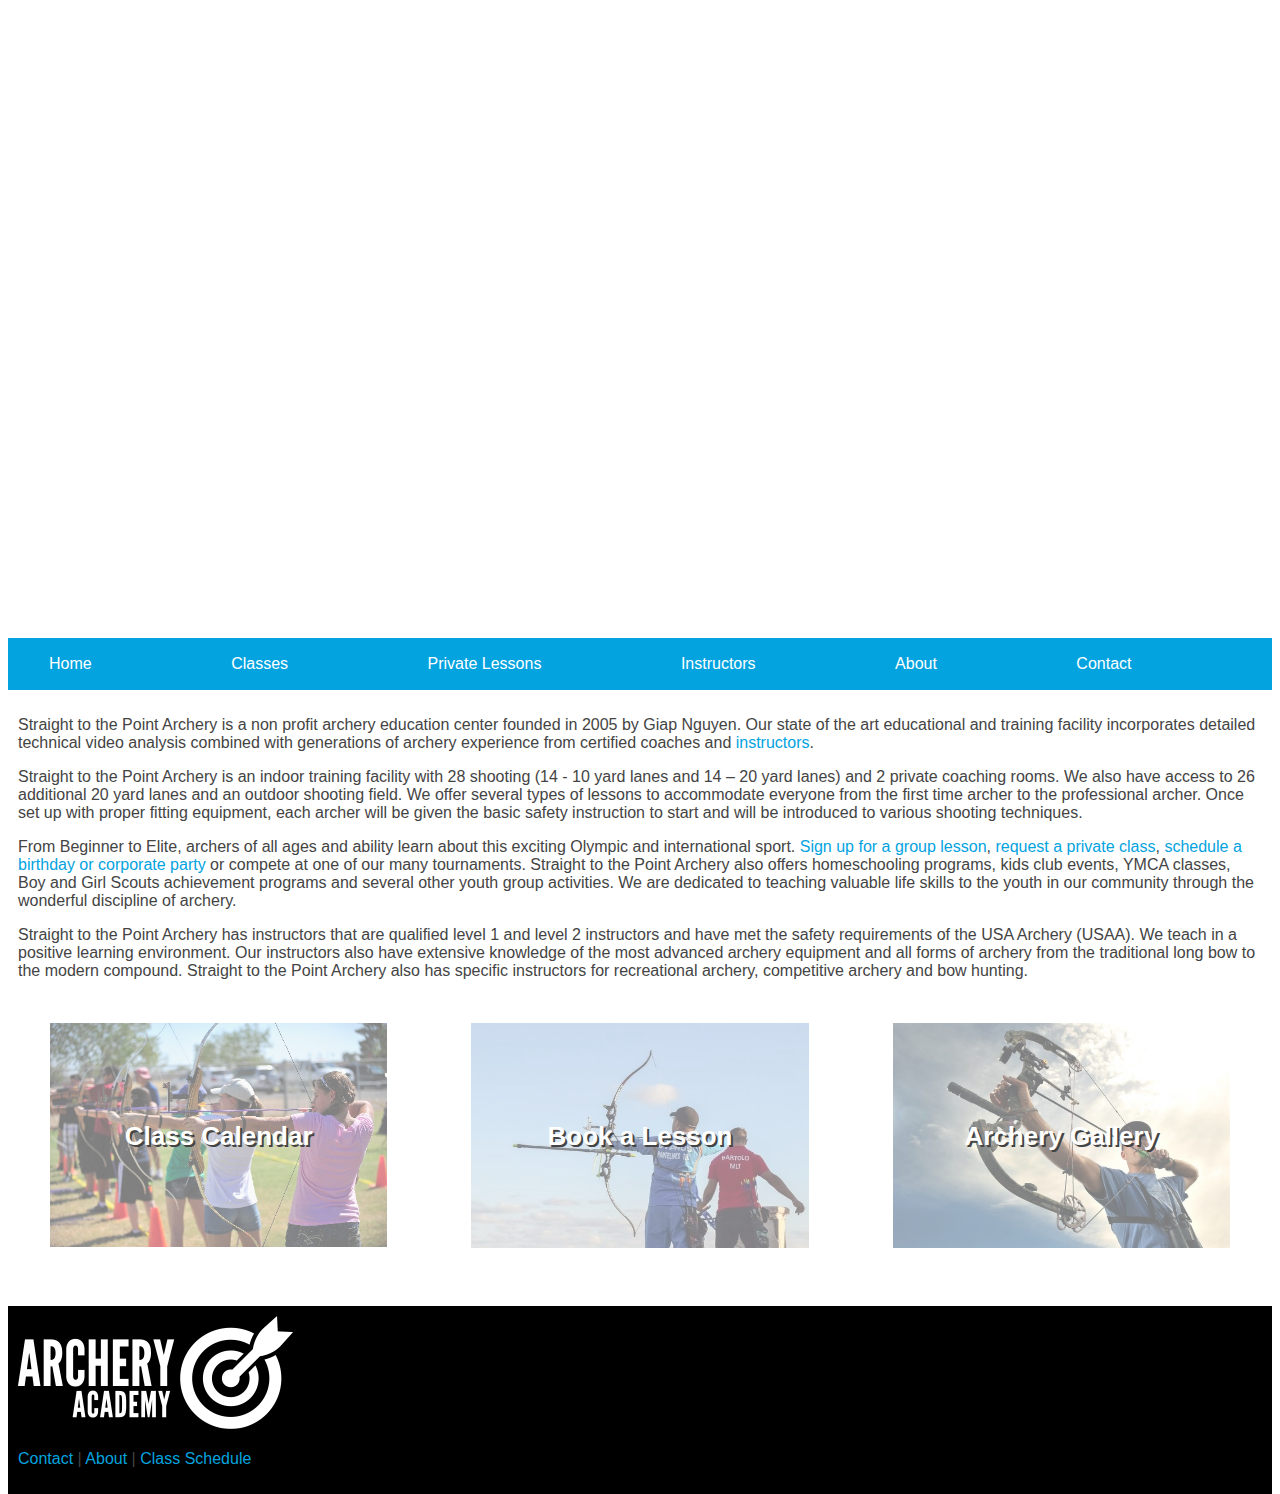
<file: index.html>
<!DOCTYPE html>

  <html lang="en">

    <head>
      <meta charset="utf-8">
      <title>Archery Academy</title>
      <link rel="stylesheet" type="text/css"
      href="styles/styles.css">
    </head>

    <body>

      <header class="hero-image">
        <div class="hero-text">
          <h1>Archery Academy</h1>
        </div>
      </header>

      <nav>
        <header>
          <h3 hidden>Browse the Site</h3>
        </header>
        <ul class="container">
          <li><a href="index.html">Home</a></li>
          <li><a href="#">Classes</a></li>
          <li><a href="#">Private Lessons</a></li>
          <li><a href="instructors.html">Instructors</a></li>
          <li><a href="#">About</a></li>
          <li><a href="#">Contact</a></li>
        </ul>
      </nav>

      <main>
        <header>
          <h2 hidden>Straight to the Point Archery</h2>
        </header>
        <p>Straight to the Point Archery is a non profit archery education center
          founded in 2005 by Giap Nguyen.  Our state of the art educational and
          training facility incorporates detailed technical video analysis combined
          with generations of archery experience from certified coaches and
          <a href="instructors.html">instructors</a>.</p>

          <p>Straight to the Point Archery is an indoor training facility with  28
          shooting (14 -  10 yard lanes and 14 – 20 yard lanes) and 2 private
          coaching rooms. We also have access to 26  additional  20 yard lanes
          and an outdoor shooting field.  We offer several types of lessons to
          accommodate everyone from the first time archer to the professional
          archer. Once set up with proper fitting equipment, each archer will be
          given the basic safety instruction to start and will be introduced to
          various shooting techniques.</p>

          <p>From Beginner to Elite, archers of all ages and ability learn about
          this exciting Olympic and international sport. <a href="#">Sign up for
          a group lesson</a>, <a href="#">request a private class</a>, <a href="#">schedule
          a birthday or corporate party</a> or compete at one of our many tournaments.
          Straight to the Point Archery also offers homeschooling programs, kids
          club events, YMCA classes, Boy and Girl Scouts achievement programs and
          several other youth group activities. We are dedicated to teaching
          valuable life skills to the youth in our community through the wonderful
          discipline of archery.<p>

          <p>Straight to the Point Archery has instructors that are qualified level 1 and
          level 2 instructors and have met the safety requirements of the USA Archery
          (USAA). We teach in a positive learning environment.  Our instructors also
          have extensive knowledge of the most advanced archery equipment and all forms
          of archery from the traditional long bow to the modern compound.  Straight
          to the Point Archery also has specific instructors for recreational archery,
          competitive archery and bow hunting.</p>
        </main>

        <section>
          <div class="grid-container">
            <div class="content-wrapper">
              <a href="#"><img src="images/archery-class.jpg" alt="archery class"></a>
              <div class="text-wrapper">
                <h4><a href="#">Class Calendar</a></h4>
              </div>
            </div>
            <div class="content-wrapper">
              <a href="#"><img src="images/archery-lesson.jpg" alt="archery lesson"></a>
              <div class="text-wrapper">
                <h4><a href="#">Book a Lesson</a></h4>
              </div>
            </div>
            <div class="content-wrapper">
              <a href="#"><img src="images/archery-gallery.jpg" alt="archery gallery"></a>
              <div class="text-wrapper">
                <h4><a href="#">Archery Gallery</a></h4>
              </div>
            </div>
          </div>
        </section>

        <footer>
          <img src="images/logo-white.png" alt="logo">
          <p>
            <a href="#">Contact</a> | <a href="#">About</a> | <a href="#">Class Schedule</a>
          </p>
        </footer>

    </body>

  </html>
</file>
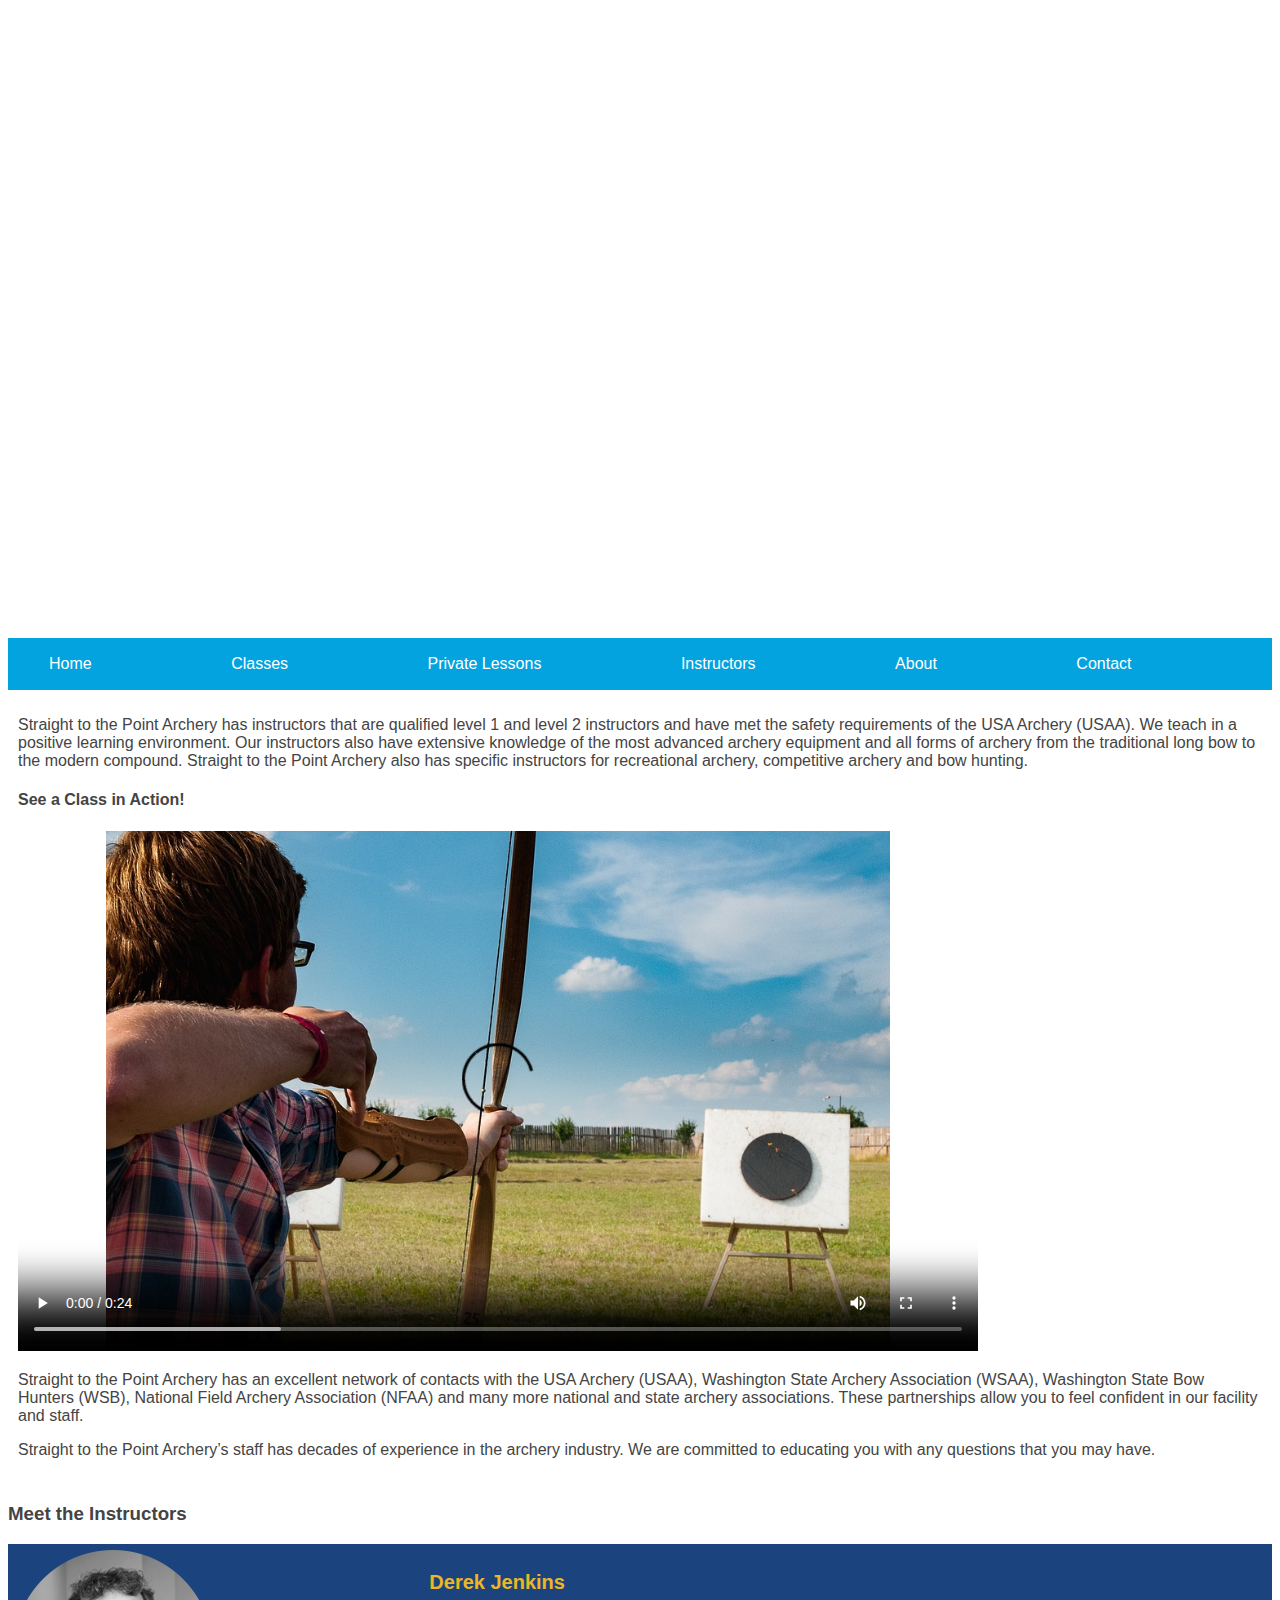
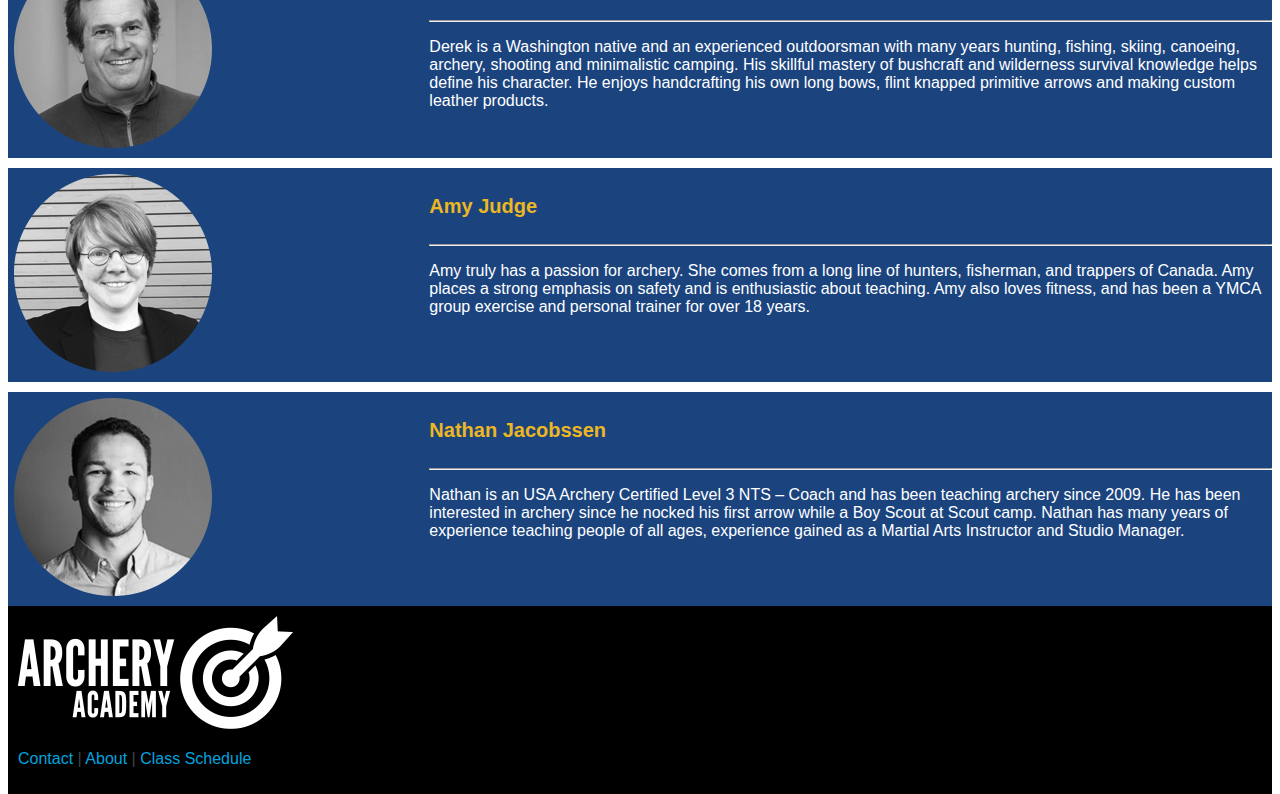
<file: instructors.html>
<!DOCTYPE html>

  <html lang="en">

    <head>
      <meta charset="utf-8">
      <title>Archery Academy</title>
      <link rel="stylesheet" type="text/css"
      href="styles/styles.css">
    </head>

    <body>

      <header class="hero-image">
        <div class="hero-text">
          <h1>Archery Academy</h1>
          <h2>Instructors</h2>
        </div>
      </header>

      <nav>
        <header>
          <h3 hidden>Browse the Site</h3>
        </header>
        <ul>
          <li><a href="index.html">Home</a></li>
          <li><a href="#">Classes</a></li>
          <li><a href="#">Private Lessons</a></li>
          <li><a href="instructors.html">Instructors</a></li>
          <li><a href="#">About</a></li>
          <li><a href="#">Contact</a></li>
          </ul>
      </nav>

      <main>
        <header>
          <h3 hidden>About the Instructors</h3>
        </header>
        <p>Straight to the Point Archery has instructors that are qualified level 1 and
        level 2 instructors and have met the safety requirements of the USA Archery
        (USAA). We teach in a positive learning environment.  Our instructors also
        have extensive knowledge of the most advanced archery equipment and all forms
        of archery from the traditional long bow to the modern compound.  Straight
        to the Point Archery also has specific instructors for recreational archery,
        competitive archery and bow hunting.</p>

        <h4>See a Class in Action!</h4>

        <video width="960" height="520" controls poster="images/instructor-video.jpg">
          <source src="video/archery.mp4" type="video/mp4">
          Your browser does not support video
        </video>

        <p>Straight to the Point Archery has an excellent network of contacts with the
        USA Archery (USAA), Washington State Archery Association (WSAA), Washington
        State Bow Hunters (WSB), National Field Archery Association (NFAA) and many
        more national and state archery associations. These partnerships allow you
        to feel confident in our facility and staff.</p>

        <p>Straight to the Point Archery’s staff has decades of experience in the
        archery industry. We are committed to educating you with any questions
        that you may have.</p>
      </main>

      <section>
        <header>
          <h3>Meet the Instructors</h3>
        </header>
        <div class="instructor-grid">
          <div id="derek">
            <img src="images/instructor-derek.png" alt="Instructor Derek Jenkins">
          </div>
          <div id="derek-bio">
            <h4>Derek Jenkins</h4>
            <hr>
            <p>Derek is a Washington native and an experienced outdoorsman with
            many years hunting, fishing, skiing, canoeing, archery, shooting
            and minimalistic camping. His skillful mastery of bushcraft and
            wilderness survival knowledge helps define his character. He enjoys
            handcrafting his own long bows, flint knapped primitive arrows and
            making custom leather products.</p>
          </div>
          <div id="amy">
            <img src="images/instructor-amy.png" alt="Instructor Amy Smith">
          </div>
          <div id="amy-bio">
            <h4>Amy Judge</h4>
            <hr>
            <p>Amy truly has a passion for archery. She comes from a long line of
            hunters, fisherman, and trappers of Canada. Amy  places a strong
            emphasis on safety and is enthusiastic about teaching. Amy also loves
            fitness, and  has been a YMCA group exercise and personal trainer
            for over 18 years.</p>
          </div>
          <div id="nathan">
            <img src="images/instructor-nathan.png" alt="Instructor Nathan Lee">
          </div>
          <div id="nathan-bio">
            <h4>Nathan Jacobssen</h4>
            <hr>
            <p>Nathan is an USA Archery Certified Level 3 NTS – Coach and has been
            teaching archery since 2009. He has been interested in archery since
            he nocked his first arrow while a Boy Scout at Scout camp. Nathan has
            many years of experience teaching people of all ages, experience
            gained as a Martial Arts Instructor and Studio Manager.</p>
          </div>
        </div>
      </section>

      <footer>
        <img src="images/logo-white.png" alt="logo">
        <p>
          <a href="#">Contact</a> | <a href="#">About</a> | <a href="#">Class Schedule</a>
        </p>
      </footer>

    </body>

  </html>
</file>
<file: styles/styles.css>
* {
  box-sizing: border-box;
}

body, html {
  height: 100%;
}

body {
  font-family: Arial, sans-serif;
  color: #444444;
}

.hero-image {
  background-image: url(https://cdn-themeaningfullif.netdna-ssl.com/wp-content/uploads/2014/08/iStock-695331636.jpg);
  background-repeat: no-repeat;
  background-size: cover;
  background-position: center;
  position: relative;
  height: 70%;
  width: 100%;
}

.hero-text {
    text-align: center;
    position: absolute;
    top: 50%;
    left: 50%;
    transform: translate(-50%, -50%);
    color: white;
}

nav {
  background-color: #03a3df;
  padding: 1px;
}

nav ul {
  display: flex;
  list-style-type: none;
  text-decoration: none;
}

nav li {
  flex: auto;
}

nav li a {
  text-decoration: none;
  color: white;
}

nav li a:hover {
  color: #ecb722;
}

main {
  padding: 10px;
}

a {
  text-decoration: none;
  color: #03a3df;
}

a:hover {
  text-decoration: underline;
}

h1 {
  font-family: Arial, sans-serif;
  font-weight: bold;
  font-size: 72px;
}

h2 {
  font-family: Arial, sans-serif;
  font-weight: bold;
  font-size: 48px;
}

h4 a {
  color: white;
  font-size: 26px;
}

h4 a:hover {
  color: #03a3df;
}

.content-wrapper {
  width: 80%;
  margin: 4% 10% 5% 10%;
}

.content-wrapper img {
  width: 100%;
  opacity: 0.5;
}

.text-wrapper {
  width: 100%;
  position: relative;
  margin-top: -45%;
}

.text-wrapper h4 {
  text-align: center;
  color: white;
  text-shadow: 2px 2px #444444;
}

.grid-container {
  display: grid;
  height: 300px;
  grid-template-columns: 1fr 1fr 1fr;
}

.instructor-grid {
  display: grid;
  grid-template-columns: 1fr 2fr;
  grid-template-rows: 1fr 1fr 1fr;
  grid-row-gap: 10px;
}

.instructor-grid h4 {
  color: #ecb722;
  font-size: 20px;
}

.instructor-grid img {
  padding: 5px;
}

.instructor-grid p {
  color: white;
}

#derek {
  grid-area: 1 / 1 / 2 / 2;
  background-color: #1b447f;
}

#derek-bio {
  grid-area: 1 / 2 / 2 / 3;
  background-color: #1b447f;
}

#amy {
  grid-area: 2 / 1 / 3 / 2;
  background-color: #1b447f;
}

#amy-bio {
  grid-area: 2 / 2 / 3 / 3;
  background-color: #1b447f;
}

#nathan {
  grid-area: 3 / 1 / 4 / 2;
  background-color: #1b447f;
}

#nathan-bio {
  grid-area: 3 / 2 / 4 / 3;
  background-color: #1b447f;
}

footer {
 background-color: black;
 max-width: 100%;
 padding: 10px;
 background-position: 100% 100%;
 background-repeat: no-repeat;
}​
</file>
